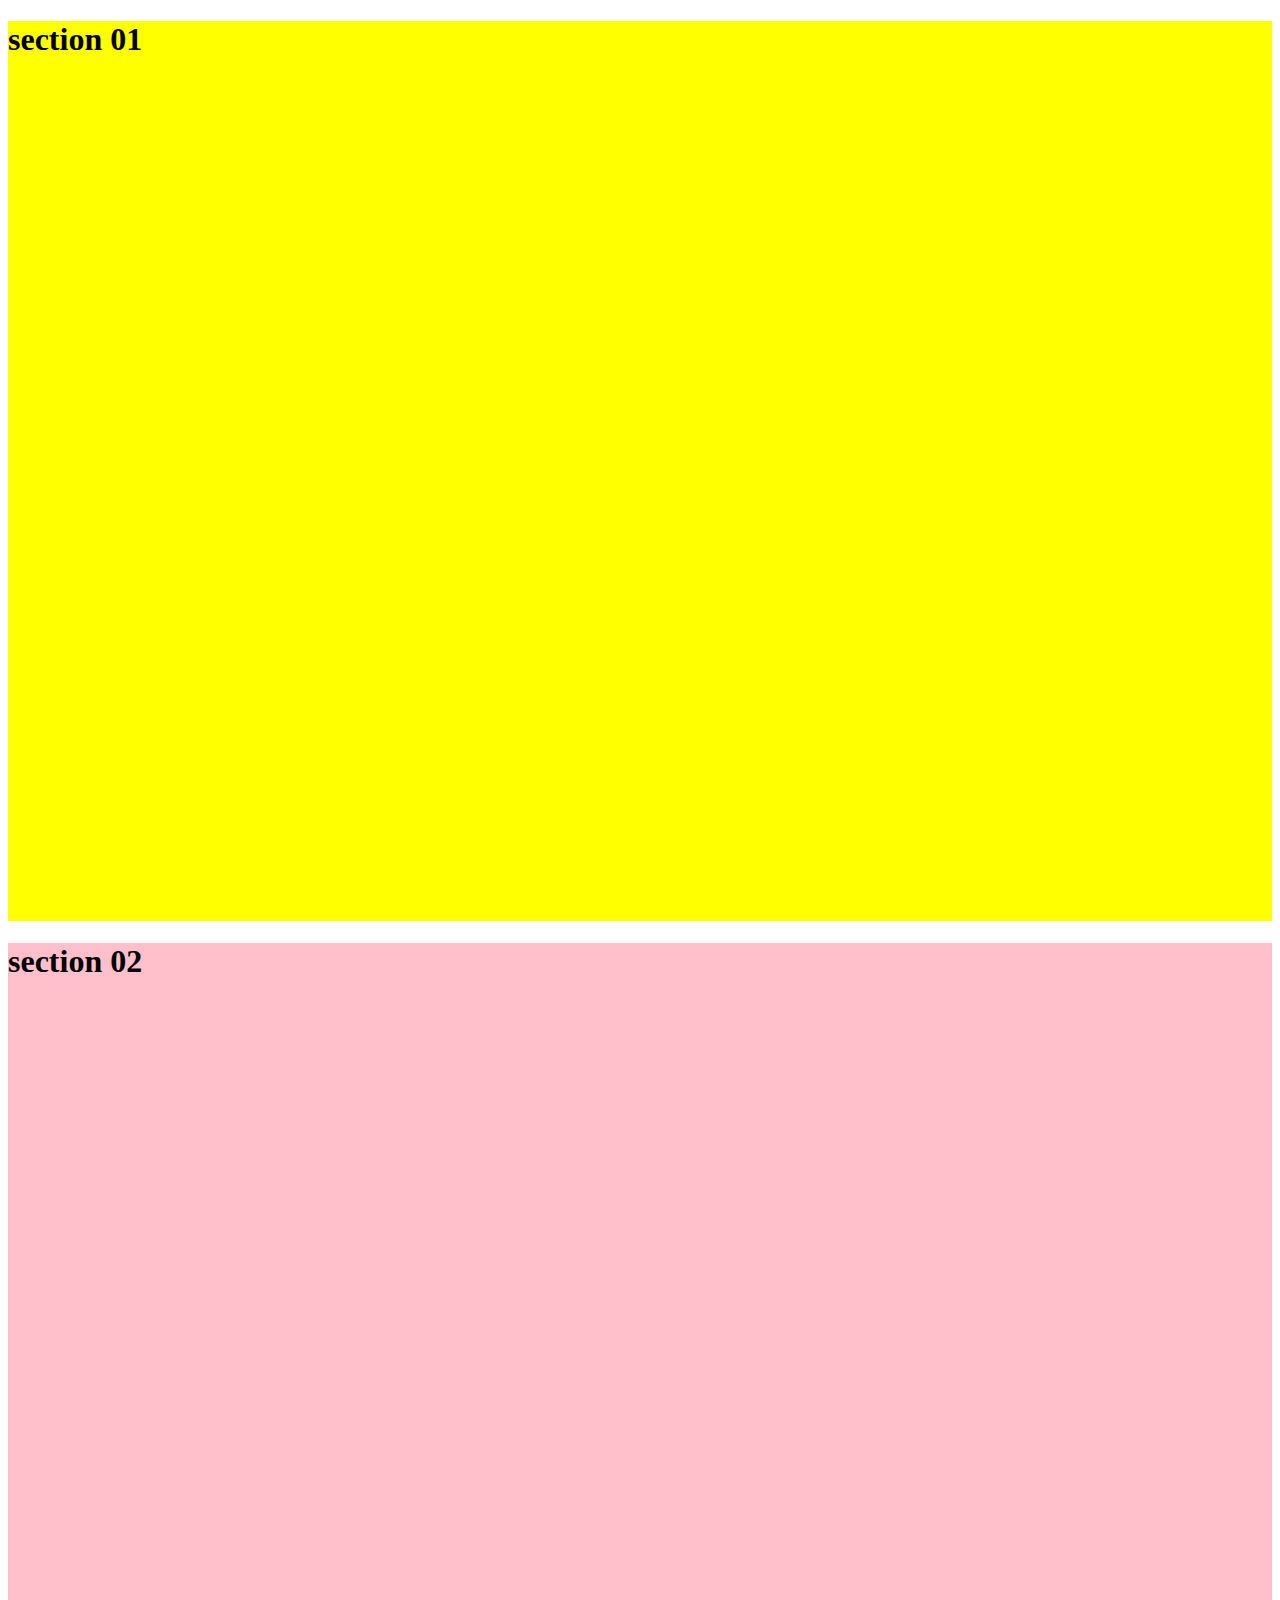
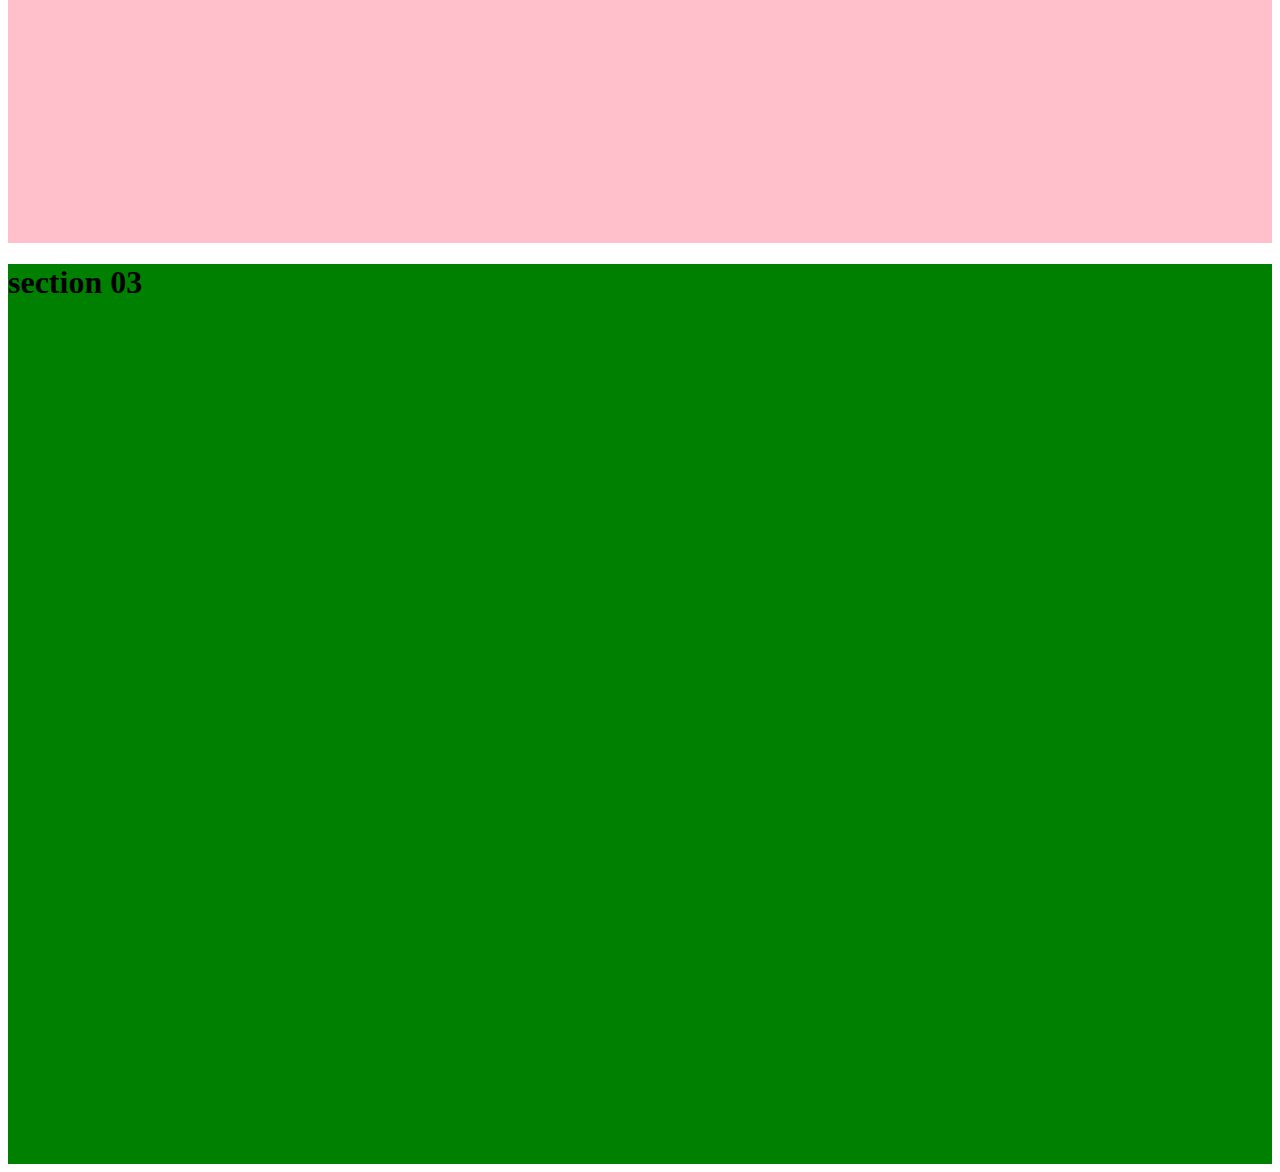
<file: Test.html>
<!DOCTYPE html>
<html lang="en" dir="ltr">
    <head>
        <meta charset="UTF-8">
        <meta http-equiv="X-UA-Compatible" content="IE=edge">
        <meta name="viewport" content="width=device-width, initial-scale=1.0">
        <style>
            section {
                width: 100%;
                height: 100vh;
            }
        </style>

        <title>test</title>
    </head>
    <body>
        <main>
            <section style="background-color: yellow;">
                <h1>section 01</h1>
            </section>
            <section style="background-color: pink;">
                <h1>section 02</h1>
            </section>
            <section style="background-color: green;">
                <h1>section 03</h1>
            </section>
        </main>

        <script>
            const sections = document.querySelectorAll("section");

sections.forEach(function (section, index) {
	let offset = section.offsetTop;
	let time = 1000;

	setTimeout(function () {
    // 0 Indicates 'X' scroll
    window.scrollTo(0, offset);
    }, index * time);
});

        </script>
    </body>
</html>
</file>
